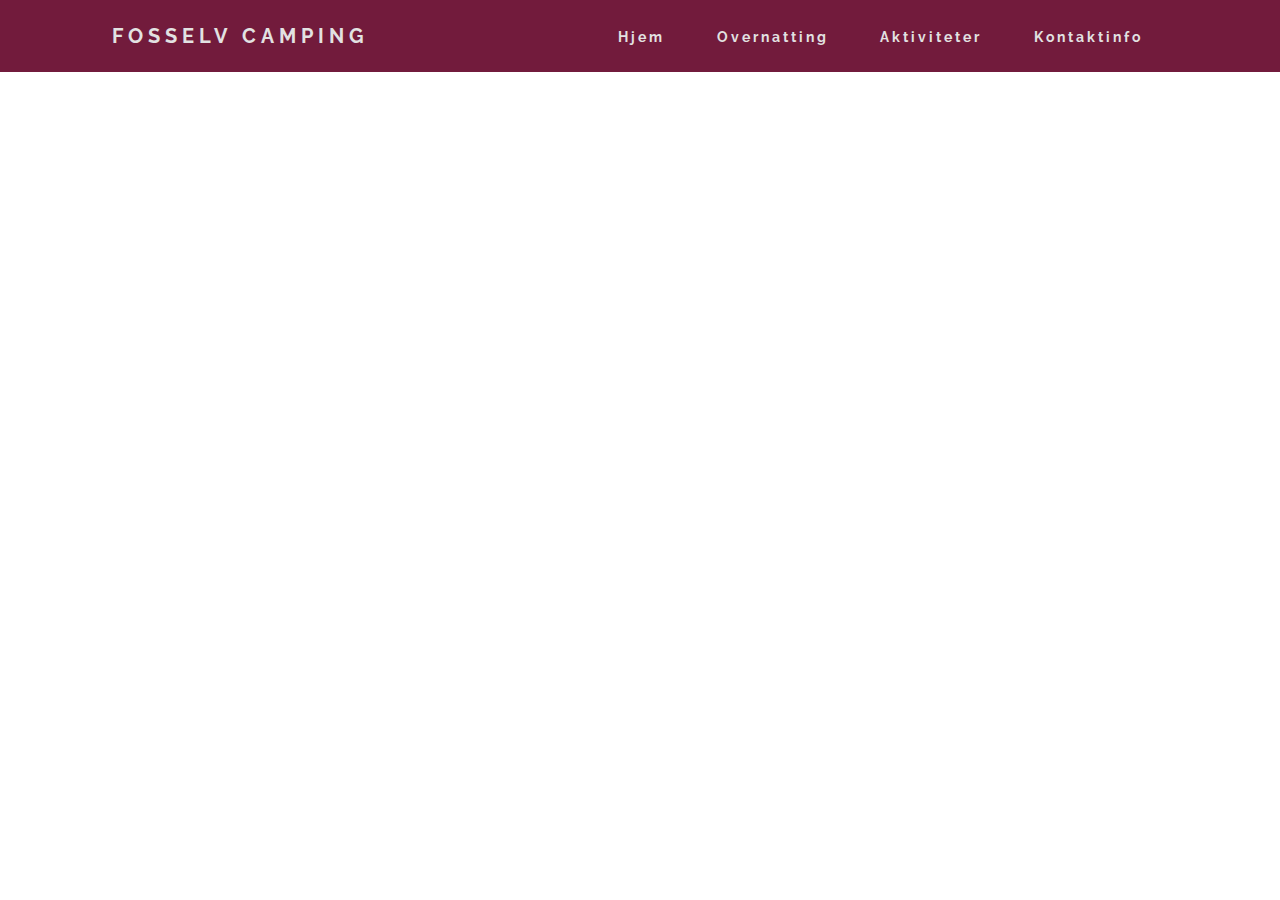
<file: index.html>
<!DOCTYPE html>
<html>
    <head>
        <meta charset="UTF-8">
        <meta name="viewport" content="width=device-width", initial-scale=1.0">
        <meta http-equiv="X-UA-COmpatible" content="ie=edge">
        <!--Under is the font-type-->
        <link href="https://fonts.googleapis.com/css2?family=Raleway" rel="stylesheet">
        <link rel="stylesheet" href="style.css">
        </title>
    </head>

    <body>

        <nav>
            <div class="logo">
                <h4>FOSSELV CAMPING</h4>
            </div>
            <ul class ="nav-links">
                <li><a href="#">Hjem</a></li>
                <li><a href="#">Overnatting</a></li>
                <li><a href="#">Aktiviteter</a></li>
                <li><a href="#">Kontaktinfo</a></li>
            </ul>
            <!-- Clickable menu line artwork-->
            <div class="burger">
                <div class = "line1"></div>
                <div class = "line2"></div>
                <div class = "line3"></div>
            </div>
        </nav>
        
        <script src="app.js"></script>

        <!--<img width="500" height="400" src="picture1.jpeg" alt = "Image missing"/>-->






        <!---Google maps display-->
        <p>
            <iframe src="https://www.google.com/maps/embed?pb=!1m18!1m12!1m3!1d1375.0872710861704!2d21.207152116246494!3d69.83962333531797!2m3!1f0!2f0!3f0!3m2!1i1024!2i768!4f13.1!3m3!1m2!1s0x45c5766c1b33f0c7%3A0x27cf5d32f26946df!2sFosselv%20Camping!5e0!3m2!1sno!2sno!4v1629302428874!5m2!1sno!2sno"
            width="600" height="450" style="border:0;" allowfullscreen="" loading="lazy"></iframe>
        </p>

    </body>


<!-- LEGG TIL KONTAKT OSS PÅ MESSENGER KNAPP SOM TSE-->


</html>
</file>
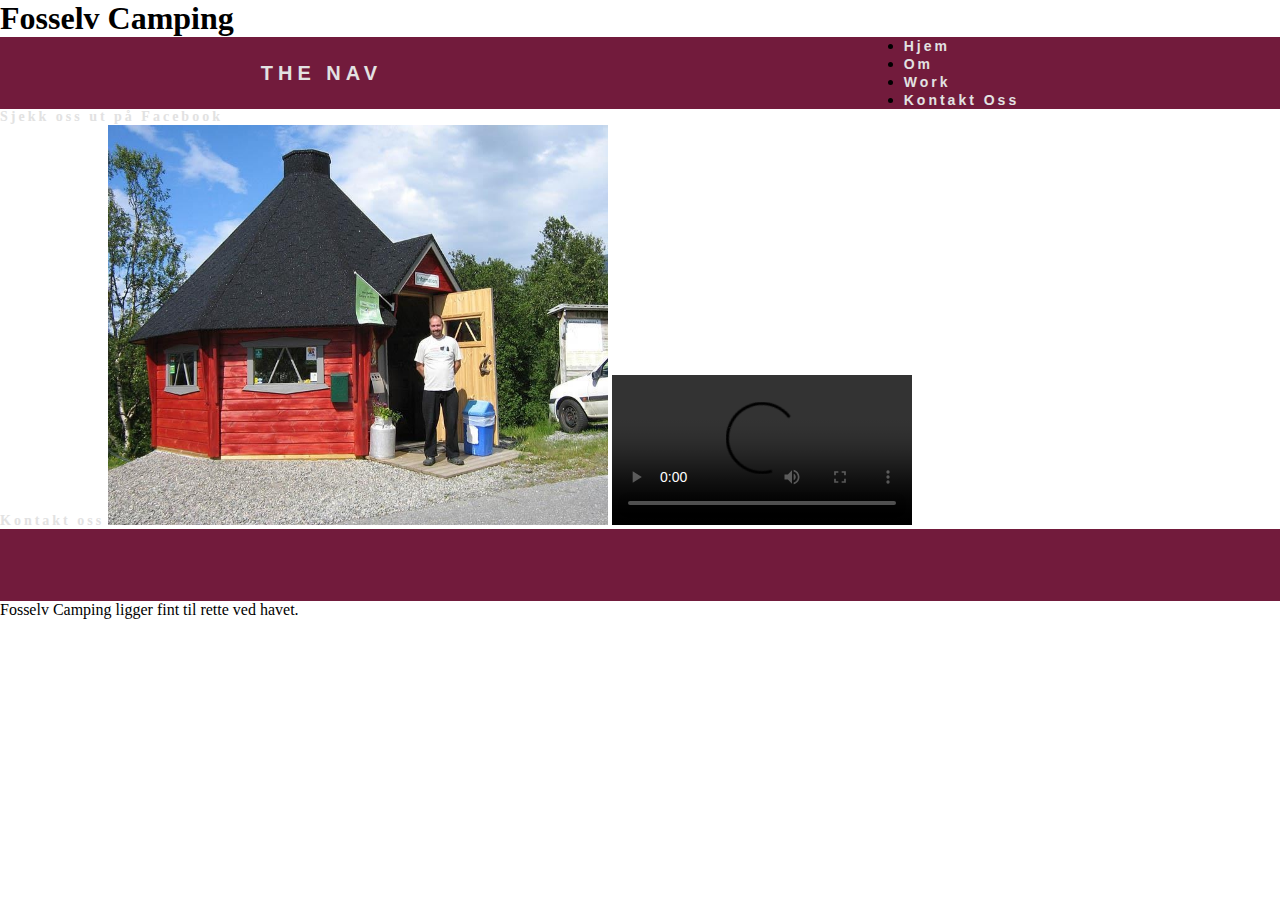
<file: indexRemake.html>
<html>
    <head>
        <meta charset="UTF-8">
        <meta name="viewport" content="width=device-width", initial-scale=1.0">
        <meta http-equiv="X-UA-COmpatible" content="ie=edge">
        <link rel="stylesheet" href="style.css">
        <!--- Content will be displayed on google's webpage to show a discription
        undet the weblink to the user.-->
        <meta name="description" content ="WEB DESCRIPTION. CHANGE THIS "
        <title>
            <h1>
            Fosselv Camping
            </h1>
        </title>
    </head>

    <body>

        <nav>
            <div class="logo">
                <h4>The Nav</h4>
            </div>
            <ul>
                <li><a href="#">Hjem</a></li>
                <li><a href="#">Om</a></li>
                <li><a href="#">Work</a></li>
                <li><a href="#">Kontakt Oss</a></li>
            </ul>
        </nav>









        <a href="https://www.facebook.com/pages/Fosselv%20Camping/222165637822801/" target=_blank>
            Sjekk oss ut på Facebook
            <br>
        </a>
        
        <a href="contact.html" target=_blank>Kontakt oss</a>

        <img width="500" height="400" src="picture1.jpeg" alt = "Image missing"/>

        <!-- SET IN VIDEO-->
        <video src="" autoplay loop controls width="300"> Missing Video</video>

        <header>
            
            <nav>
                <!-- navigation, top menu-->

            </nav>
        </header>
        <main>
            
        </main>
        <footer>

        </footer>
        <p>
            Fosselv Camping ligger fint til rette ved havet.
        </p>
    </body>





</html>
</file>
<file: style.css>
*{
    margin: 0px;
    padding: 0px;
    box-sizing: border-box;
}

/*NAVIGATION BAR START*/
nav{
    display: flex;
    justify-content: space-around;
    align-items: center;
    min-height: 8vh;
    font-family: 'Raleway', sans-serif; /* Font-type*/
    background-color: #721b3c;
}

.logo
{
    color: rgb(226, 226, 226);
    text-transform: uppercase;
    letter-spacing: 5px;
    font-size: 20px;
}
.nav-links
{
    display: flex;
    background-color: none;
    justify-content: space-around;
    width: 45%;
}
.nav-links li
{
    list-style: none;
}

a{
    color: rgb(226, 226, 226);
    text-decoration: none;
    letter-spacing: 3px;
    font-weight: bold;
    font-size: 14px;
}

.burger
{
    display: none;
    cursor: pointer;
}

.burger div
{
    width: 25px;
    height: 5px;
    background-color: rgb(226,226,226);
    margin: 5px;
    transition: all 0.3s ease;
}

@media screen and (max-width:1024px)
{
    .nav-links
    {
        width: 60%;
    }
}

@media screen and (max-width:768px)
{
    body
    {
        
    }
    .nav-links
    {
        position: absolute;
        right: 0px;
        height: 92vh;
        top: 8vh;
        background-color: #721b3c;
        display: flex;
        flex-direction: column;
        align-items: center;
        width: 50%;
        transform: translateX(100%);
        transition: transform 0.5s ease-in;
    }
    .nav-links li{
        opacity: 0;
    }
    .burger
    {
        display: block;
    }
    .nav-active
    {
        transform: translateX(0%);
    }
}
@keyframes navLinkFade
{
    from{
        opacity: 0;
        transform: translatex(50px);
    }

    to{
        opacity: 1;
        transform: translateX(0px);
    }

}
.toggle .line1
{
    transform: rotate(-45deg) translate(-5px, 6px);
}
.toggle .line2
{
    opacity: 0;
}
.toggle .line3
{
    transform: rotate(45deg) translate(-5px, -6px);
}
/*NAVIGATION BAR END*/

/*Picture Slider Start*/

.slider
{
    
    
    


    width: 800px;
    height: 500px;
    border-radius: 10px;
    overflow: hidden;
}
.slides{
    width: 500%;
    height: 500px;
    display: flex;
}
.slides input{
    display:none;
}

.slide{
    width: 20%;
    transition: 2s;
}
.slide img{
    width:800px;
    height: 500px;
}
/* css for manual slide navigation*/

.navigation-manual{
    position: absolute;
    width: 800px;
    margin-top: -40px;
    display: flex;
    justify-content: center;
    
}
.manual-btn{
    border: 1000px solid #40D3DC;
    padding: 5px;
    border-radius: 10px;
    cursor: pointer;
    transition: 1s;

}
</file>
